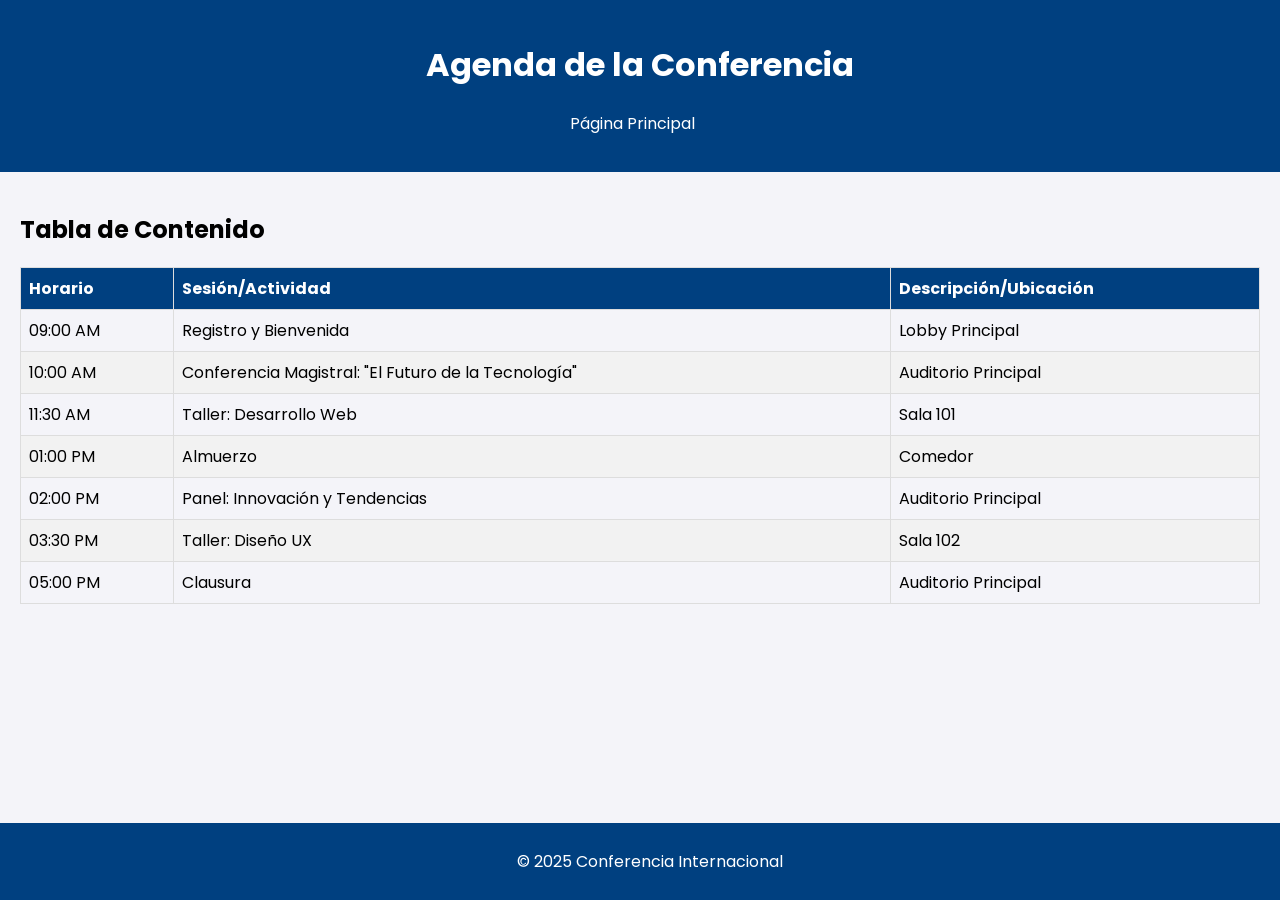
<file: 01_ProyectoDomotech/agenda.html>
<!DOCTYPE html>
<html lang="es">
<head>
    <meta charset="UTF-8">
    <meta name="viewport" content="width=device-width, initial-scale=1.0">
    <title>Tabla de Contenido - Conferencia Internacional 2025</title>
    <link href="https://fonts.googleapis.com/css2?family=Poppins:wght@400;700&display=swap" rel="stylesheet">
    <link rel="stylesheet" href="agenda.css">
</head>
<body>
    <header>
        <h1>Agenda de la Conferencia</h1>
        <nav>
            <ul>
                <li><a href="index.html">Página Principal</a></li>
            </ul>
        </nav>
    </header>

    <main>
        <section>
            <h2>Tabla de Contenido</h2>
            <table>
                <thead>
                    <tr>
                        <th>Horario</th>
                        <th>Sesión/Actividad</th>
                        <th>Descripción/Ubicación</th>
                    </tr>
                </thead>
                <tbody>
                    <tr>
                        <td>09:00 AM</td>
                        <td>Registro y Bienvenida</td>
                        <td>Lobby Principal</td>
                    </tr>
                    <tr>
                        <td>10:00 AM</td>
                        <td>Conferencia Magistral: "El Futuro de la Tecnología"</td>
                        <td>Auditorio Principal</td>
                    </tr>
                    <tr>
                        <td>11:30 AM</td>
                        <td>Taller: Desarrollo Web</td>
                        <td>Sala 101</td>
                    </tr>
                    <tr>
                        <td>01:00 PM</td>
                        <td>Almuerzo</td>
                        <td>Comedor</td>
                    </tr>
                    <tr>
                        <td>02:00 PM</td>
                        <td>Panel: Innovación y Tendencias</td>
                        <td>Auditorio Principal</td>
                    </tr>
                    <tr>
                        <td>03:30 PM</td>
                        <td>Taller: Diseño UX</td>
                        <td>Sala 102</td>
                    </tr>
                    <tr>
                        <td>05:00 PM</td>
                        <td>Clausura</td>
                        <td>Auditorio Principal</td>
                    </tr>
                </tbody>
            </table>
        </section>
    </main>

    <footer>
        <p>© 2025 Conferencia Internacional</p>
    </footer>
</body>
</html>
</file>
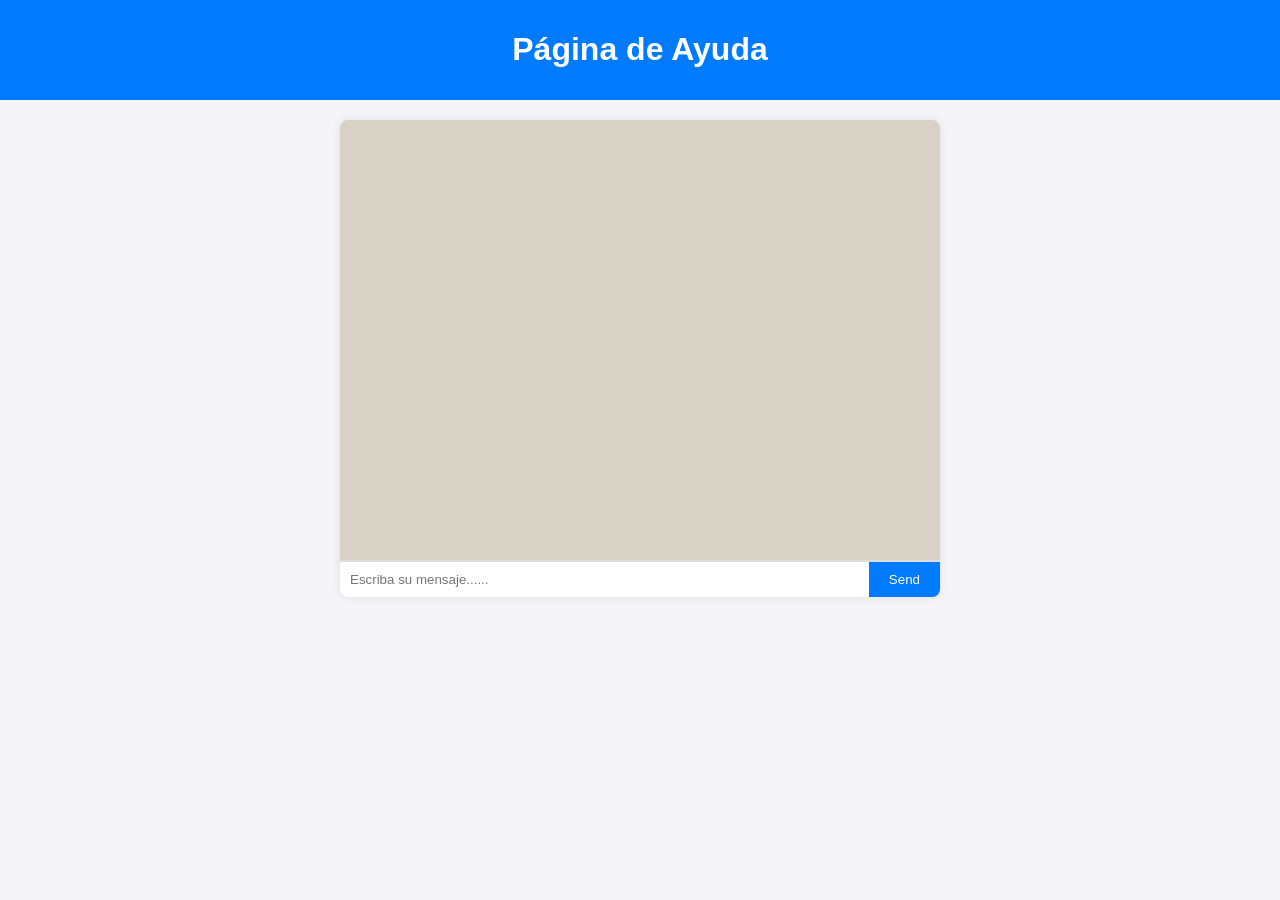
<file: 01_ProyectoDomotech/ayuda.html>
<!DOCTYPE html>
<html lang="es">
    <head>
        <link rel="stylesheet" href="ayuda.css">
</head>
<body>
    <header>
        <h1>Página de Ayuda</h1>
    </header>
    <div class="chat-container">
        <div class="chat-box" id="chat-box">
            <!-- Messages will appear here -->
        </div>
        <div class="chat-input">
            <input type="text" id="user-input" placeholder="Escriba su mensaje......">
            <button onclick="sendMessage()">Send</button>
        </div>
    </div>
    <script>
        function sendMessage() {
            const userInput = document.getElementById('user-input');
            const chatBox = document.getElementById('chat-box');
            const message = userInput.value.trim();
            if (message) {
                // Display user message
                const userMessage = document.createElement('div');
                userMessage.className = 'message user-message';
                userMessage.textContent = `User: ${message}`;
                chatBox.appendChild(userMessage);
                // Simulate bot response
                const botResponse = chatbotResponse(message);
                const botMessage = document.createElement('div');
                botMessage.className = 'message bot-message';
                botMessage.textContent = `Bot: ${botResponse}`;
                chatBox.appendChild(botMessage);
                // Scroll to the bottom
                chatBox.scrollTop = chatBox.scrollHeight;
                // Clear input
                userInput.value = '';
            }
        }

        function chatbotResponse(message) {
            const responses = {
                'hola': 'Hola! ¿En qué puedo ayudarte?',
                'ayuda': 'Desde luego, estoy aquí para ayudarte! ¿En qué necesitas que te ayude??',
                'adiós': 'Hasta pronto! ¡Que tengas un gran día!'
                'reunión': 'Hasta pronto! ¡Que tengas un gran día!'
               
            };
            message = message.toLowerCase();
            return responses[message] || "Lo siento, no logro entender lo que dice.";
        }
    </script>
</body>
</html>
</file>
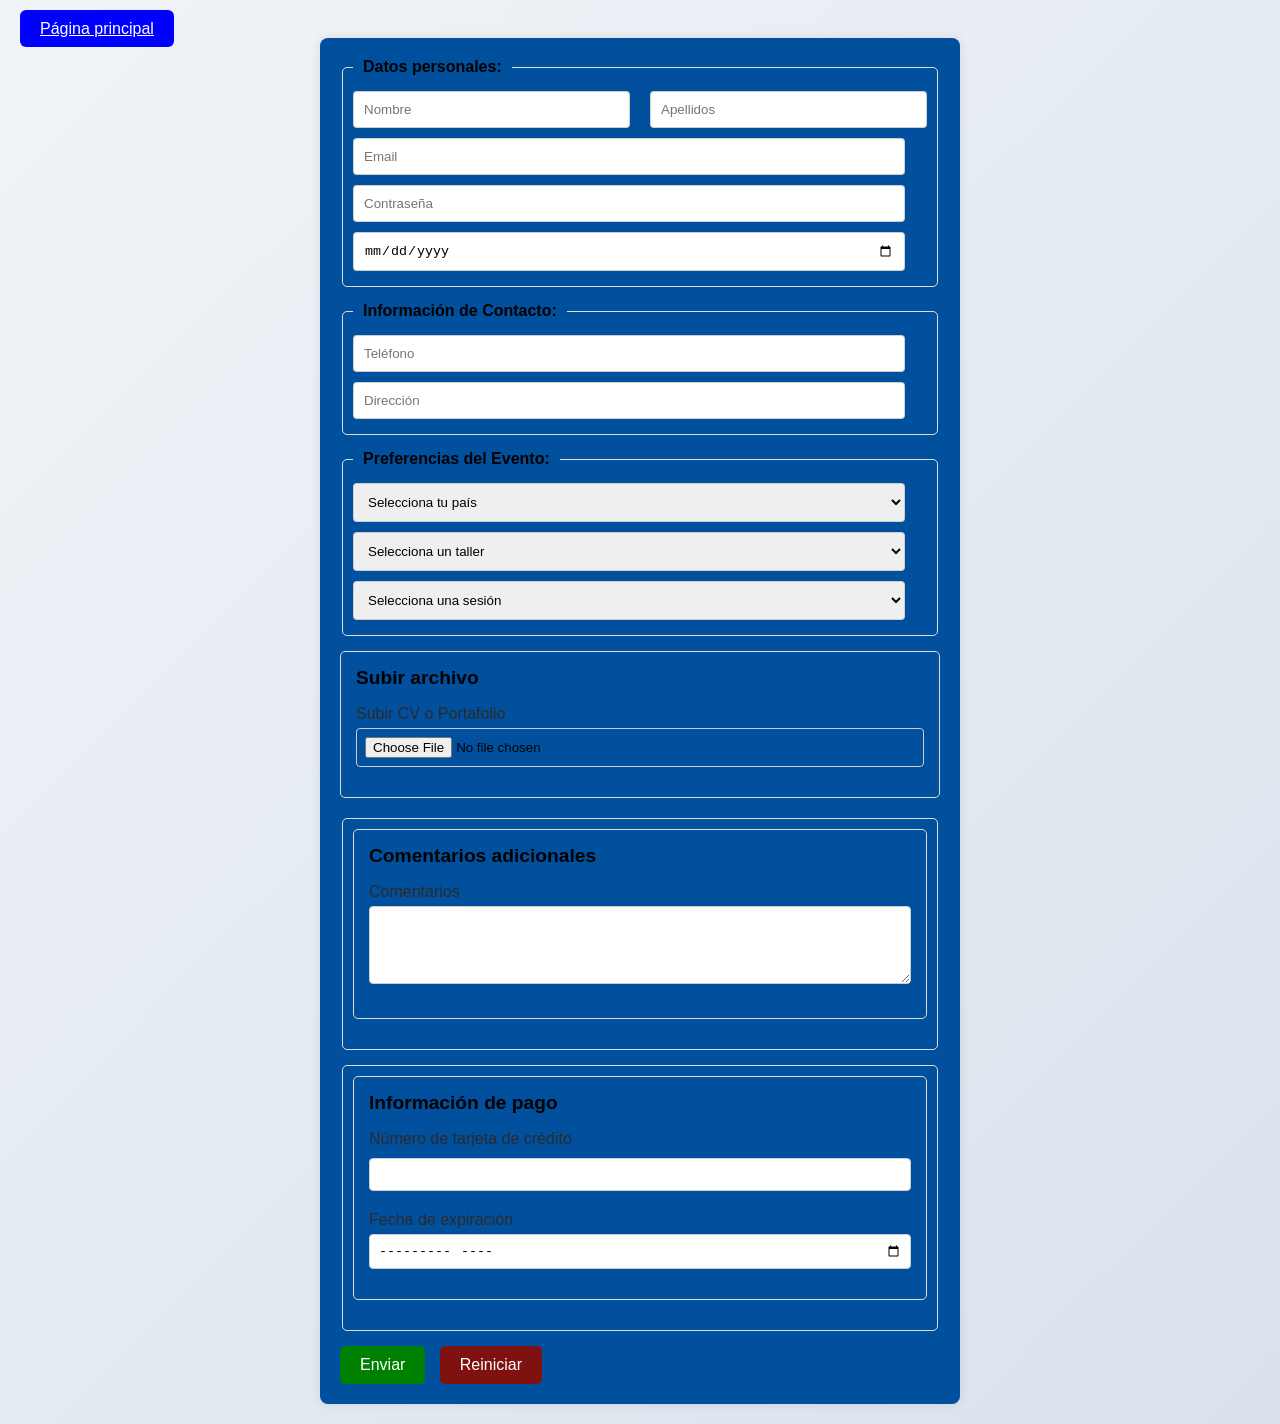
<file: 01_ProyectoDomotech/registro.html>
<!DOCTYPE html>
<html lang="es">
<head>
 
    <title>Formulario de Registro</title>
    <link rel="stylesheet" href="Registro.css">
    <a href="index.html" class="Inicio">Página principal</a>
  
</head>
<body>
    <form action="formulario" method="GET" class="container">
        
        <!-- Datos personales -->
        <fieldset>
            <legend>Datos personales:</legend>
            <div class="info-personal">
                <input id="nombre" type="text" name="nombre" placeholder="Nombre" required>
                <input id="apellidos" type="text" name="apellidos" placeholder="Apellidos" required>
            </div>
            <input id="email" type="email" name="email" placeholder="Email" required>
            <input id="contraseña" type="password" name="password" placeholder="Contraseña" required>
            <input id="fecha de nacimiento" type="date" name="fecha-nacimiento" placeholder="Fecha de Nacimiento" required>
        </fieldset>

        <!-- Información de Contacto -->
        <fieldset>
            <legend>Información de Contacto:</legend>
            <input id="teléfono" type="tel" name="telefono" placeholder="Teléfono" required>
            <input id="dirección" type="text" name="direccion" placeholder="Dirección" required>
        </fieldset>

        <!-- Preferencias del Evento -->
        <fieldset>
            <legend>Preferencias del Evento:</legend>
            <select name="pais" required>
                <option value="">Selecciona tu país</option>
                <option value="es">España</option>
                <option value="mx">México</option>
                <option value="ar">Argentina</option>
                <option value="us">Estados Unidos</option>
                <option value="fr">Francia</option>
                <option value="de">Alemania</option>
                <option value="it">Italia</option>
                <option value="br">Brasil</option>
                <option value="jp">Japón</option>
                <option value="cn">China</option>
                <!-- Más países -->
            </select>

            
            <select name="talleres" required>
                <option value="">Selecciona un taller</option>
                <option value="domotica-basica">Domótica Básica</option>
                <option value="avanzada">Domótica Avanzada</option>
                <!-- Más talleres -->
            </select>

            <select name="sesion" required>
                <option value="">Selecciona una sesión</option>
                <option value="matutina">Matutina</option>
                <option value="vespertina">Vespertina</option>
                <!-- Más opciones -->
            </select>
        </fieldset>

         <!-- Subir archivo -->
         <div class="form-section">
            <h2>Subir archivo</h2>
            <div class="form-group">
                <label for="archivo">Subir CV o Portafolio</label>
                <input type="file" id="archivo" name="archivo">
            </div>
        </div>

        <!-- Comentarios adicionales -->
         <fieldset>
        <div class="form-section">
            <h2>Comentarios adicionales</h2>
            <div class="form-group">
                <label for="comentarios">Comentarios</label>
                <textarea id="comentarios" name="comentarios" rows="4"></textarea>
            </div>
        </div>
    </fieldset>

        <!-- Información de pago -->
        <fieldset>
        <div class="form-section">
            <h2>Información de pago</h2>
            <div class="form-group">
                <label for="tarjeta">Número de tarjeta de crédito</label>
                <input type="text" id="tarjeta" name="tarjeta" required>
            </div>
            <div class="form-group">
                <label for="expiracion">Fecha de expiración</label>
                <input type="month" id="expiracion" name="expiracion" required>
            </div>
        </div>
    </fieldset>

        <!-- Buttons -->
        <button type="submit">Enviar</button>
        <button type="reset">Reiniciar</button>
    </form>
</body>
</html>
</file>
<file: 01_ProyectoDomotech/agenda.css>
body {
    font-family: 'Poppins', sans-serif;
    margin: 0;
    padding: 0;
    background-color: #f4f4f9;
}

header {
    background-color: #004080;
    color: white;
    padding: 20px;
    text-align: center;
}

nav ul {
    list-style-type: none;
    padding: 0;
}

nav ul li {
    display: inline;
    margin-right: 15px;
}

nav ul li a {
    color: white;
    text-decoration: none;
    transition: color 0.3s;
}

nav ul li a:hover {
    color: #ffcc00;
}

main {
    padding: 20px;
}

table {
    width: 100%;
    border-collapse: collapse;
    margin-top: 20px;
}

th, td {
    border: 1px solid #ddd;
    padding: 8px;
    text-align: left;
}

th {
    background-color: #004080;
    color: white;
}

tr:nth-child(even) {
    background-color: #f2f2f2;
}

footer {
    background-color: #004080;
    color: white;
    text-align: center;
    padding: 10px;
    position: fixed;
    width: 100%;
    bottom: 0;
}

.Inicio {
    background-color: forestgreen;
    color: white;
    padding: 10px 20px;
    border-radius: 6px;
    border-style: 1px solid;
}
</file>
<file: 01_ProyectoDomotech/ayuda.css>
body {
    font-family: Arial, sans-serif;
    margin: 0;
    padding: 0;
    background-color: #f4f4f9;
}
header {
    background-color: #007BFF;
    color: white;
    padding: 10px 0;
    text-align: center;
}
.chat-container {
    max-width: 600px;
    margin: 20px auto;
    background-color: rgb(216, 210, 198);
    border-radius: 8px;
    box-shadow: 0 0 10px rgba(0, 0, 0, 0.1);
    overflow: hidden;
}
.chat-box {
    height: 400px;
    overflow-y: auto;
    padding: 20px;
    border-bottom: 1px solid #ddd;
}
.chat-input {
    display: flex;
    border-top: 1px solid #ddd;
}
.chat-input input {
    flex: 1;
    padding: 10px;
    border: none;
    border-radius: 0;
    outline: none;
}
.chat-input button {
    padding: 10px 20px;
    background-color: #007BFF;
    color: white;
    border: none;
    cursor: pointer;
}
.chat-input button:hover {
    background-color: #0056b3;
}
.message {
    margin-bottom: 15px;
}
.user-message {
    text-align: right;
}
.bot-message {
    text-align: left;
}
</file>
<file: 01_ProyectoDomotech/Registro.css>
body {
    font-family: 'Poppins', sans-serif;
    background: linear-gradient(135deg, #f0f4f8, #d9e2ec);
    margin: 0;
    padding: 20px;
}

.container { /* Integra todos los elementos dentro de la clase "container" */
    max-width: 600px; 
    margin: auto;
    padding: 20px;
    background-color: #00509e; /*Muestra el colordel relleno del formulario */
    border-radius: 8px; /*Aplica la modificación de los bordes del formulario */
    box-shadow: 0 0 10px rgba(0, 0, 0, 0.1);  /* Muestra la sombra que proyecta el formulario hacia fuera */
}


fieldset { /* Aglutina el formulario por secciones dentro de una caja lineal */
    border: 1px solid #ddd;
    margin-bottom: 15px;
    padding: 10px;
    border-radius: 5px;
}

legend {
    font-weight: bold;
    padding: 0 10px;
}

/* Aplica una forma más vistosa a las cajitas de respuesta */
input[type="text"],
input[type="email"],
input[type="password"],
input[type="date"],
input[type="tel"],
select { /* Aplica una serie de modificaciones a las cajas de respuesta */
    width: calc(100% - 22px);
    padding: 10px;
    margin: 5px 0;
    border: 1px solid #ccccccef;
    border-radius: 4px; 
    box-sizing: border-box;
}

.info-personal {
    display: flex;
    justify-content: space-between;
}

.info-personal input {
    width: calc(50% - 10px);
}

select[name="pais"] {
    max-height: 100px; /* Ajusta la altura máxima del desplegable */
    overflow-y: auto; /* Permite el desplazamiento vertical */
}

body {
    font-family: Arial, sans-serif;
    background-color: #f4f4f9;
    margin: 0;
    padding: 20px;
}
.form-container {
    max-width: 600px;
    margin: 0 auto;
    background-color: #fff;
    padding: 20px;
    border-radius: 8px;
    box-shadow: 0 0 10px rgba(0, 0, 0, 0.1);
}
.form-section {
    margin-bottom: 20px;
    padding: 15px;
    border: 1px solid #ddd;
    border-radius: 5px;
}
.form-section h2 {
    margin-top: 0;
    font-size: 1.2em;
    color: black;
}
.form-group {
    margin-bottom: 15px;
}
.form-group label {
    display: block;
    margin-bottom: 5px;
    color: rgb(44, 42, 42);
}
.form-group input, .form-group select, .form-group textarea {
    width: 100%;
    padding: 8px;
    box-sizing: border-box;
    border: 1px solid #ccc;
    border-radius: 4px;
}
.form-group.inline {
    display: flex;
    justify-content: space-between;
}
.form-group.inline input {
    width: 48%;
}
button {
    background-color: #4CAF50;
    color: white;
    padding: 10px 20px;
    border: none;
    border-radius: 5px;
    cursor: pointer;
    font-size: 1em;
    margin-right: 10px;
}

button[type="submit"] {
    background-color: green
}

button[type="reset"] {
    background-color: red;
}

button:hover .submit {
    background-color: #034906;
}

button[type="reset"] {
    background-color: rgb(128, 17, 17);
}

.Inicio {
    background-color: rgb(0, 0, 255);
    color: white;
    padding: 10px 20px;
    border-radius: 6px;
    border-style: 1px solid;
}
</file>
